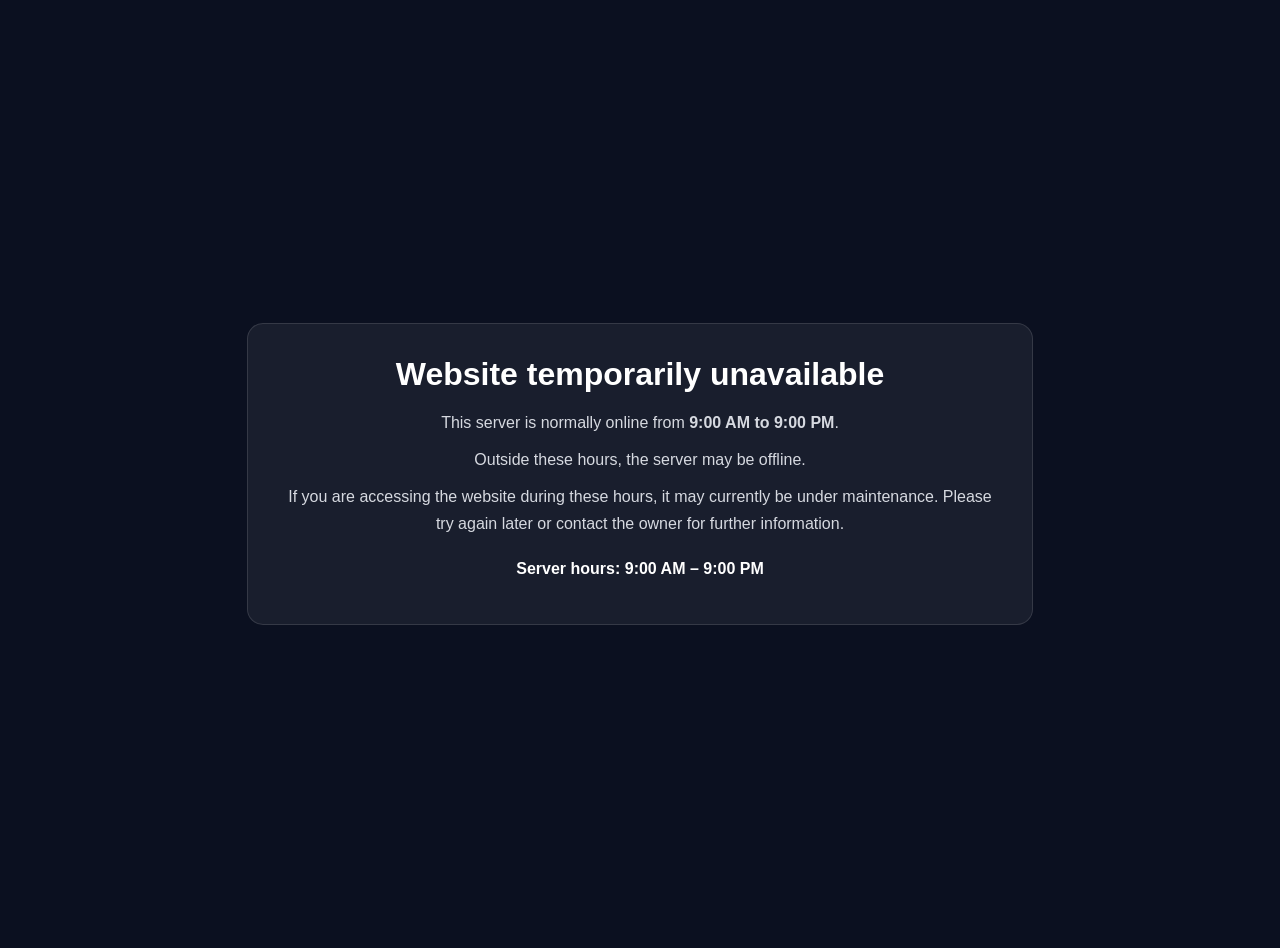
<file: static/maintenance.html>
<!doctype html>
<html lang="en">
<head>
  <meta charset="utf-8">
  <title>Website temporarily unavailable</title>
  <meta name="viewport" content="width=device-width, initial-scale=1">
  <style>
    body {
      margin: 0;
      font-family: Arial, sans-serif;
      background: #0b1020;
      color: white;
      display: grid;
      place-items: center;
      min-height: 100vh;
      text-align: center;
      padding: 24px;
    }
    .box {
      max-width: 720px;
      background: rgba(255,255,255,0.06);
      border: 1px solid rgba(255,255,255,0.12);
      border-radius: 16px;
      padding: 32px;
    }
    h1 {
      margin-top: 0;
      font-size: 32px;
      margin-bottom: 16px;
    }
    p {
      color: #d6d9e0;
      line-height: 1.7;
      font-size: 16px;
      margin: 10px 0;
    }
    .hours {
      margin-top: 18px;
      font-weight: 600;
      color: #ffffff;
    }
  </style>
</head>
<body>
  <div class="box">
    <h1>Website temporarily unavailable</h1>
    <p>This server is normally online from <strong>9:00 AM to 9:00 PM</strong>.</p>
    <p>Outside these hours, the server may be offline.</p>
    <p>If you are accessing the website during these hours, it may currently be under maintenance. Please try again later or contact the owner for further information.</p>
    <p class="hours">Server hours: 9:00 AM – 9:00 PM</p>
  </div>
</body>
</html>
</file>
